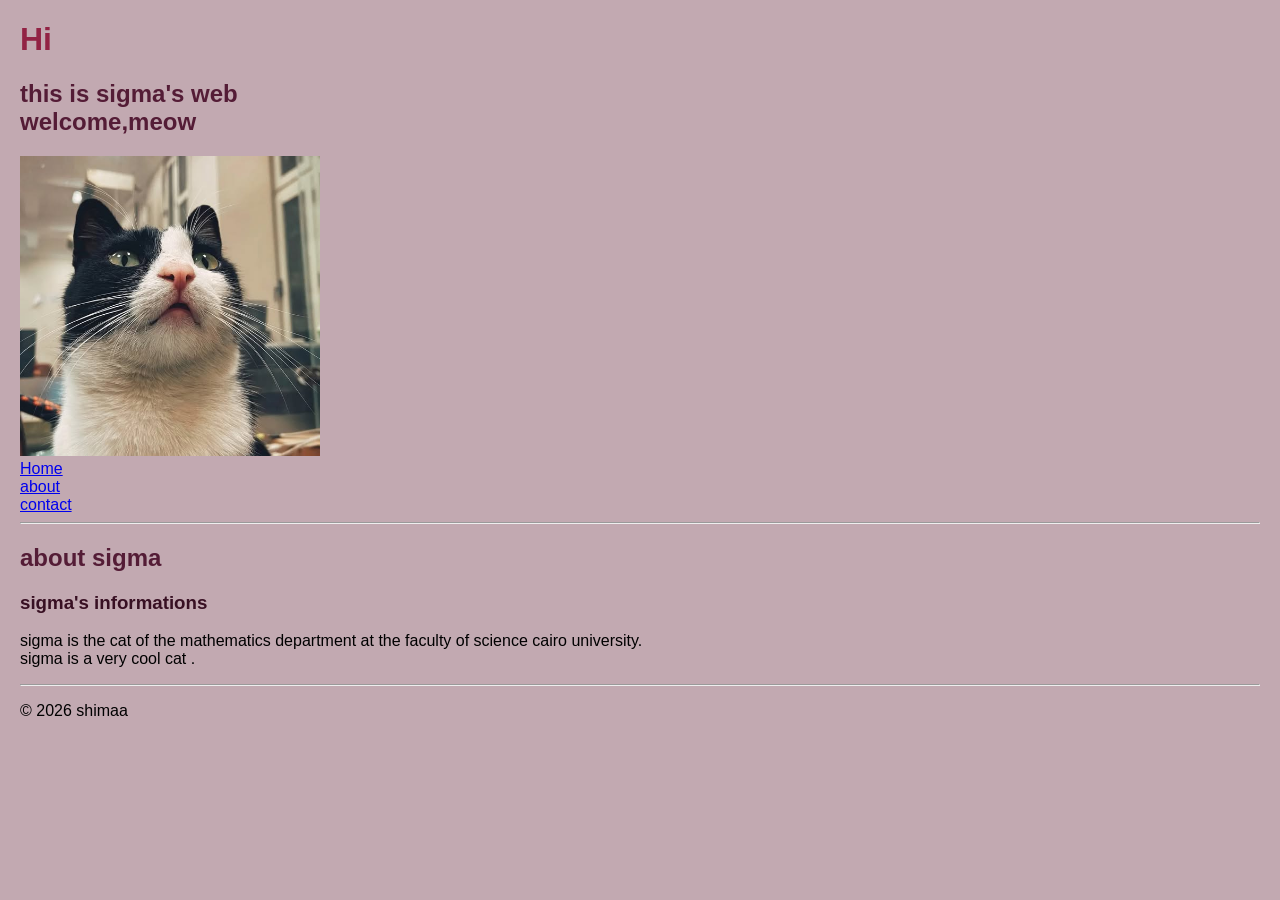
<file: index.html>
<!DOCTYPE html>
<html lang="en">
    <head>
        <title>sigma page</title>
        <meta charset="UTF-8">
        <meta name="viewport" content="width=device-width,initial-scale=1.0">
        <meta name="description" content=" this is sigma page">
        <link rel="stylesheet" href="style.css">
    </head>
    <body>
        <header>
            <h1>Hi</h1>
            <h2>this is sigma's web <br>welcome,meow</h2>
            <img src="sigmaa.jpg" alt="this is sigmaa">
            <nav>
                <a href="index.html" target="_blank">Home</a>
                <br>
                <a href="about.html">about</a>
                <br>
                <a href="contact.html">contact</a>
            </nav>
        </header>
        <hr>
        <main>
            <section>
                <h2>about sigma</h2>
                <artical>
                    <h3>sigma's informations</h3>
                    <p>sigma is the cat of the mathematics department at the faculty of science cairo university.
                        <br>sigma is a very cool cat .
                    </p>
                </artical>    
            </section>
        </main>
        <hr>
        <footer>
            <p>&copy; 2026 shimaa</p>
    </body>
</html>
</file>
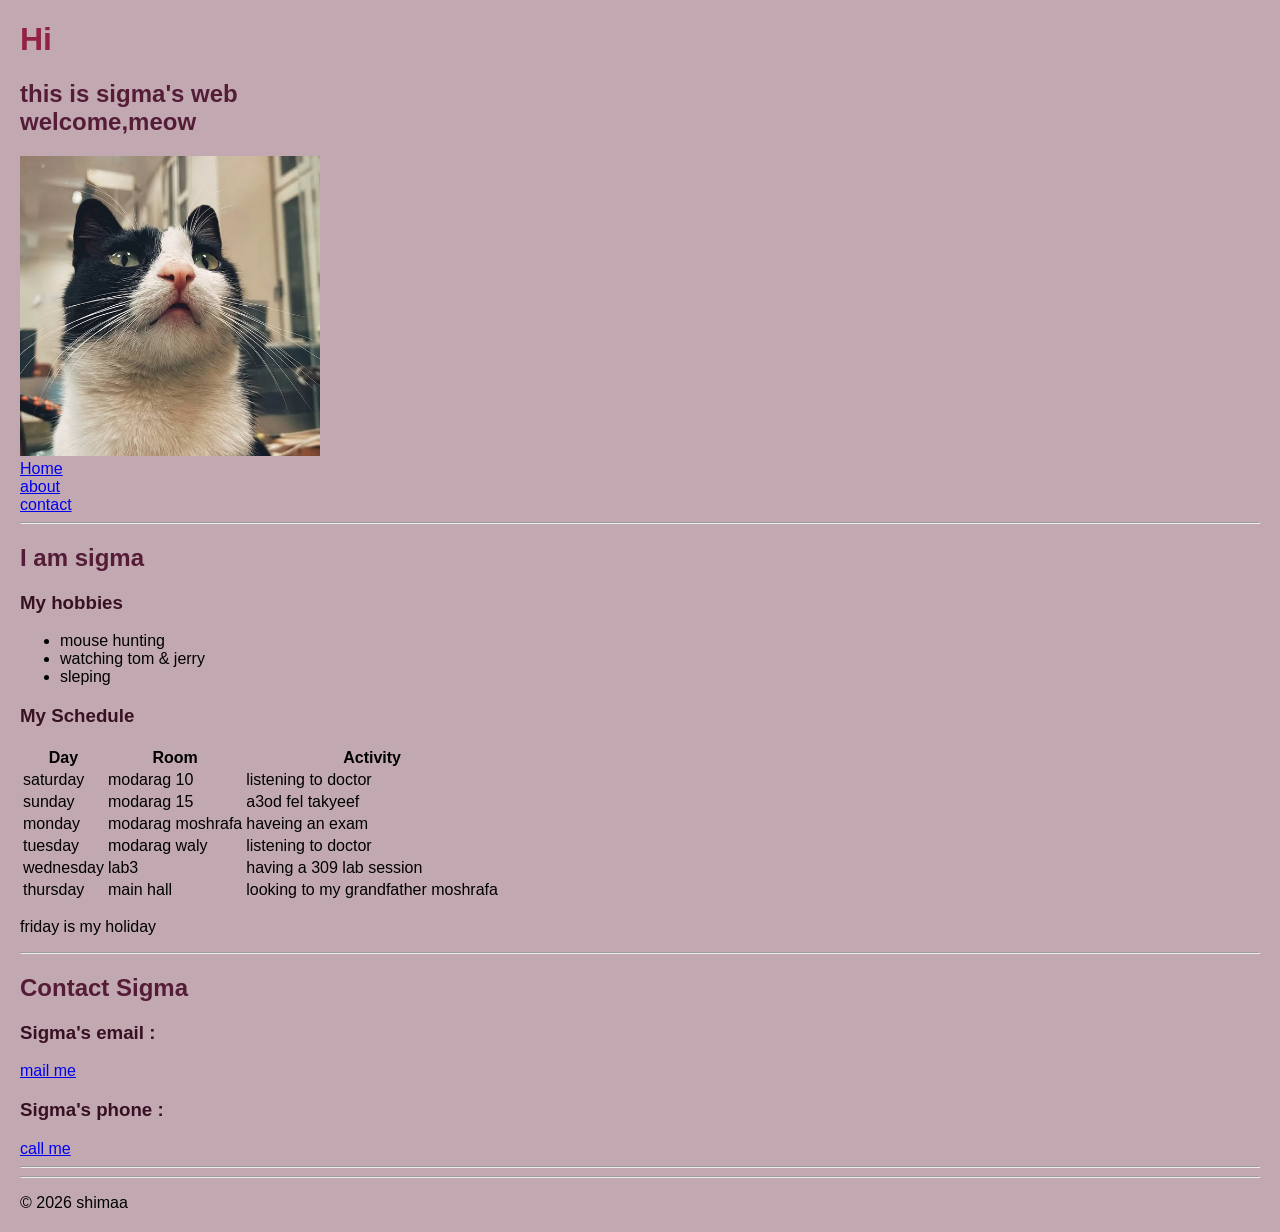
<file: about.html>
<!DOCTYPE html>
<html lang="en">
    <head>
        <title>sigma page</title>
        <meta charset="UTF-8">
        <meta name="viewport" content="width=device-width,initial-scale=1.0">
        <meta name="description" content=" this is sigma page">
        <link rel="stylesheet" href="style.css">
    </head>
    <body>
        <header>
            <h1>Hi</h1>
            <h2>this is sigma's web <br>welcome,meow</h2>
            <nav>
                <img src="sigmaa.jpg" alt="this is sigmaa">
                <br>
                <a href="index.html">Home</a>
                <br>
                <a href="about.html" target="_blank">about</a>
                <br>
                <a href="contact.html">contact</a>
            </nav>
            <hr>
        </header>
        <main>
            <h2>I am sigma</h2>
            <h3>My hobbies</h3>
            <ul>
                <li>mouse hunting</li>
                <li>watching tom & jerry</li>
                <li>sleping</li>
            </ul>
            <h3>My Schedule</h3>
            <table> 
            <thead> 
                <tr>
                    <th>Day</th>
                    <th>Room</th>
                    <th>Activity</th>
                </tr>
            </thead>
            <tbody>
                <tr>
                    <td>saturday</td>
                    <td>modarag 10</td>
                    <td>listening to doctor</td>
                </tr>
                <tr>
                    <td>sunday</td>
                    <td>modarag 15</td>
                    <td>a3od fel takyeef</td>
                </tr>
                <tr>
                    <td>monday</td>
                    <td>modarag moshrafa</td>
                    <td>haveing an exam</td>
                </tr>
                <tr>
                    <td>tuesday</td>
                    <td>modarag waly</td>
                    <td>listening to doctor</td>
                </tr>
                <tr>
                    <td>wednesday</td>
                    <td>lab3</td>
                    <td>having a 309 lab session</td>
                </tr>
                <tr>
                    <td>thursday</td>
                    <td>main hall</td>
                    <td>looking to my grandfather moshrafa</td>
                </tr>
            </tbody>
            </table>
            <p>friday is my holiday</p>
            <hr>
            <h2>Contact Sigma</h2>
            <h3>Sigma's email :</h3>
            <a href="mailto:sigma.meow@gmail.com">mail me</a>
            <h3>Sigma's phone :</h3>
            <a href="tel:+201104736797">call me</a>
            <hr>
        </main>
        <hr>
        <footer>
            <p>&copy; 2026 shimaa</p>
        </footer>
    </body>
</html>
</file>
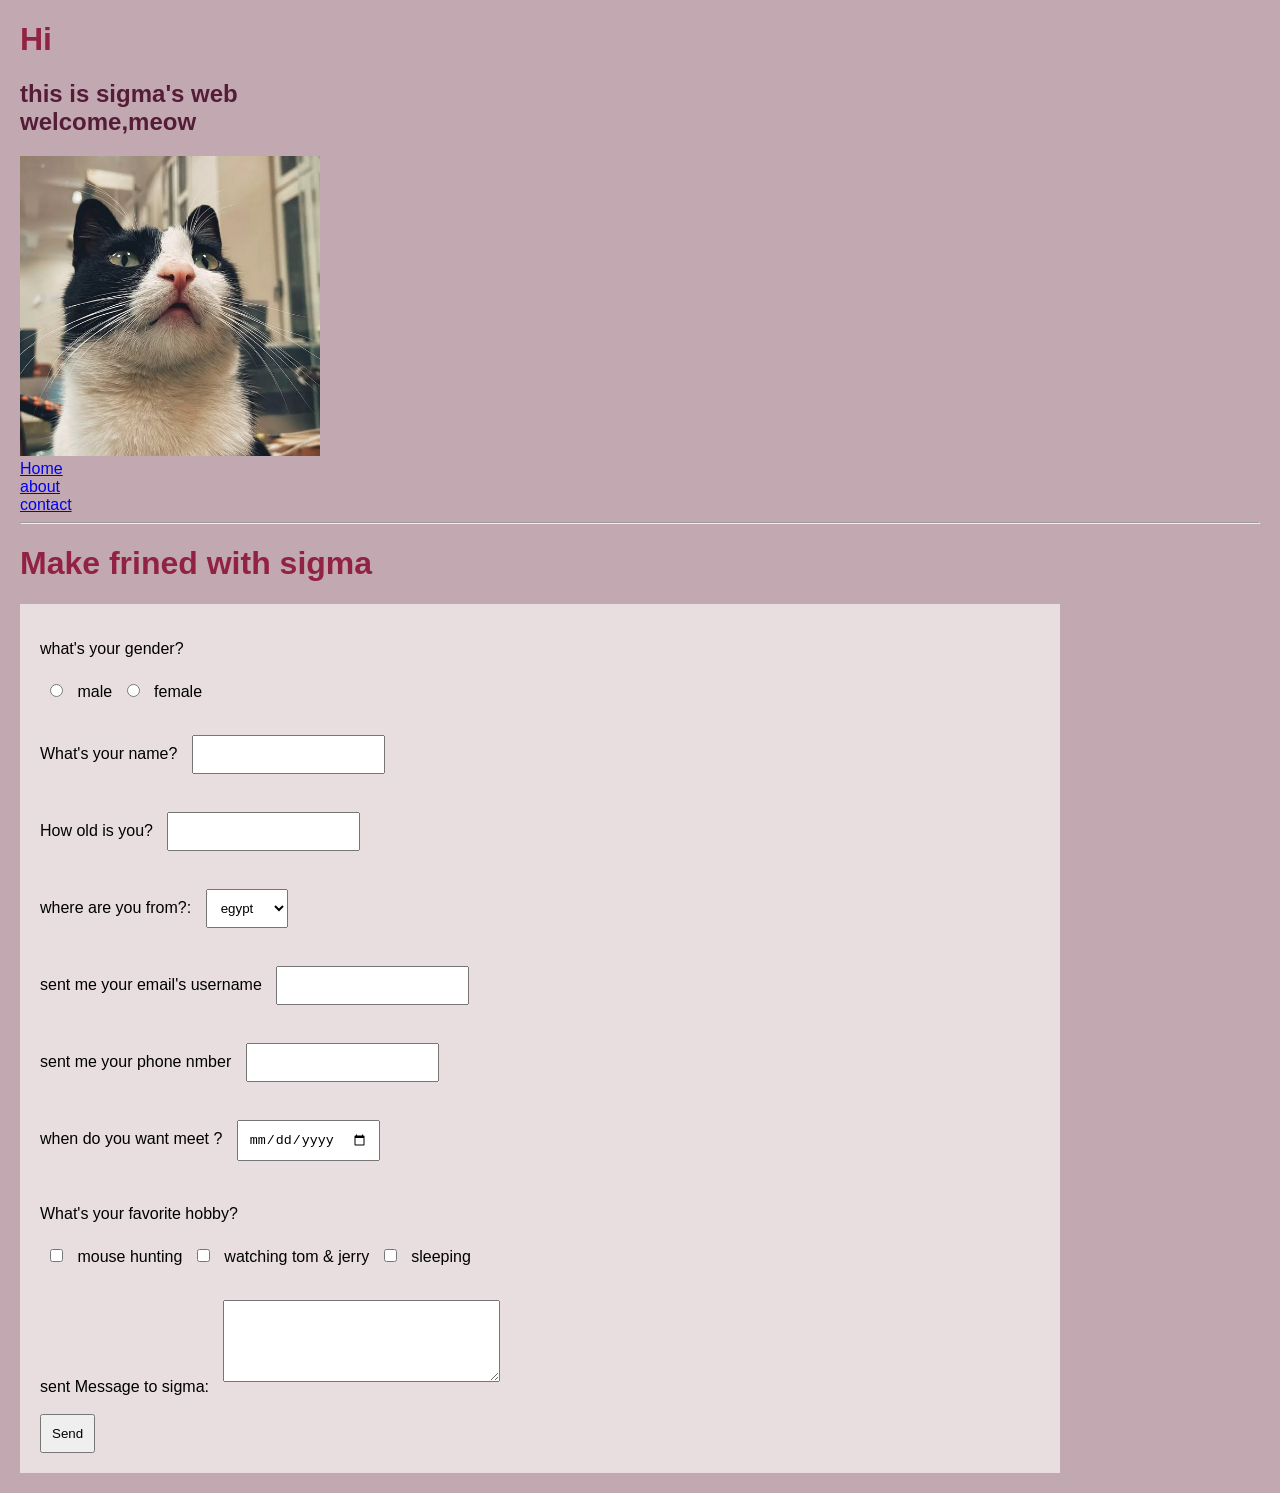
<file: contact.html>
<!DOCTYPE html>
<html lang="en">
    <head>
        <title>sigma page</title>
        <meta charset="UTF-8">
        <meta name="viewport" content="width=device-width,initial-scale=1.0">
        <meta name="description" content=" this is sigma page">
        <link rel="stylesheet" href="style.css">
    </head>
    <body>
        <header>
                <h1>Hi</h1>
                <h2>this is sigma's web <br>welcome,meow</h2>
                <nav>
                    <img src="sigmaa.jpg" alt="this is sigmaa">
                    <br>
                    <a href="index.html" >Home</a>
                    <br>
                    <a href="about.html">about</a>
                    <br>
                    <a href="contact.html" target="_blank">contact</a>
                </nav>
                <hr>
        </header>
        <h1>Make frined with sigma</h1>
        <form>
            <p> what's your gender?</p>
            <input type="radio" id="male" name="gender" value="male">
            <label for="male">male</label>
            <input type="radio" id="female" name="gender" value="female">
            <label for="female">female</label>
            <br><br>
            <label for="name">What's your name?</label>
            <input type="text" id="name" name="name" required>
            <br><br>
            <label for="age">How old is you?</label>
            <input type="number" id="age" name="age" required>
            <br><br>
            <label for="country">where are you from?:</label>
            <select id="country" name="country">
            <option value="egypt">egypt</option>
            <option value="usa">usa</option>
            <option value="italy">italy</option> 
            <option value="chaina">chaina</option> 
            </select>
            <br><br>
            <label for="email">sent me your email's username</label>
            <input type="email" id="email" name="email" required>
            <br><br>
            <label for="number">sent me your phone nmber</label>
            <input type="number" id="number" name="number" required>
            <br><br>
            <label for="date">when do you want meet ?</label>
            <input type="date" id="date" name="date" required>
            <br><br>
            <p>What's your favorite hobby?</p>
            <input type="checkbox" id="mouse_hunting" name="hobbies" value="mouse hunting">
            <label for="mouse_hunting">mouse hunting</label>
            <input type="checkbox" id="watching_tom_jerry" name="hobbies" value="watching tom & jerry">
            <label for="watching_tom_jerry">watching tom & jerry</label>
            <input type="checkbox" id="sleeping" name="hobbies" value="sleeping">
            <label for="sleeping">sleeping</label>
            <br><br>
            <label for="msg">sent Message to sigma:</label>
            <textarea id="msg" name="msg" rows="4" cols="30"></textarea>
            <br><br>
            <button type="submit">Send</button>
            

        </form>
    </body>
</html>
</file>
<file: style.css>
body {
    background-color: #c2a9b1;
    font-family: Arial,Helvetica, sans-serif;
    margin: 20px;
}

h1 {
    color: #922244;
}

h2 {
    color: #541c36;
}
h3 {
    color: #381023;
}

img {
    width: 300px;
}

form {
    background-color: rgb(232, 222, 224);
    padding: 20px;
    width: 1000px;
}

input, select, textarea {
    margin: 10px;
    padding: 10px;
}

button {
    padding: 10px 10px;
}
</file>
